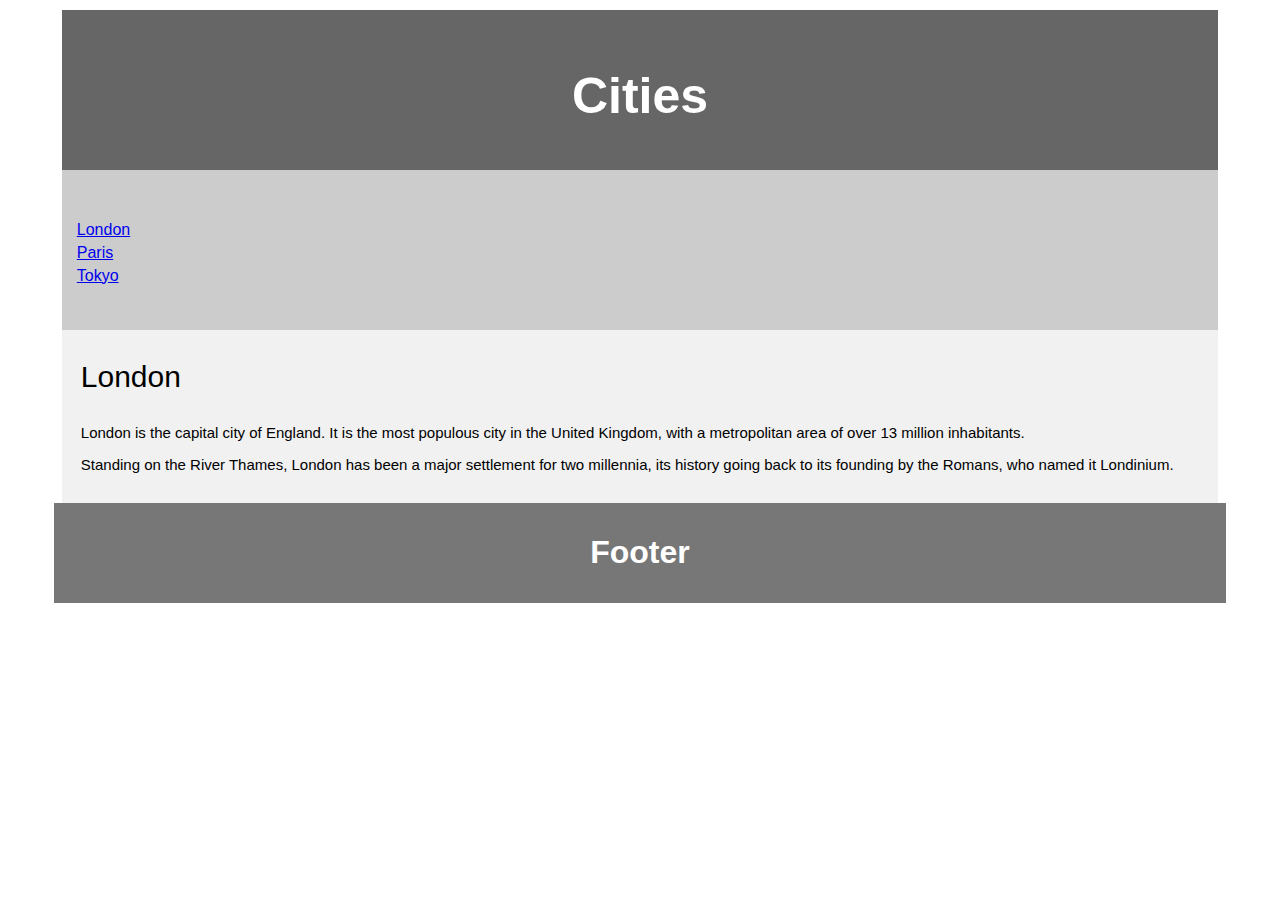
<file: index.html>
<!DOCTYPE html>
<html lang="en">
<head>
    <meta charset="UTF-8">
    <meta name="viewport" content="width=device-width, initial-scale=1.0">
    <link rel="stylesheet" href="style.css">

    <style>
        body {
    margin: 0px;
    padding: 0px;
    background-color: white;
    font-family: Arial, Helvetica, sans-serif;
    
}

header { 
    background-color:#666666;
    color: white;
    width: 88%;
    padding: 15px;
    margin: auto;
    height: 130px;
    /*padding-top: 5px;*/    
    margin-top: 10px;
}

header h2 { 
    font-size: 50px;
    text-align: center;
    
    
}

nav { 
    background-color: #cccccc;
    height: 130px;
    width: 88%;
    margin: auto;
    padding: 15px;
    display: flex;
    justify-content: flex-start; /*Alinha os itens a esquerda;*/
    align-items: center; /*Centraliza verticalmente os itens*/
   
}

nav a { 
    display: block;
    margin-top: 5px;
    font-size: 16px;
}

main {
    background-color: #f1f1f1;
    /*font-size: 30px;*/
    
    width: 88%;
    margin: auto;
    padding: 15px;
}

section.login { 

   
    font-size: 30px;
   margin-top: -15px;
   text-indent: 4px;
}

section p.texto { 
    font-size: 15px;
}

footer { 
    background-color: #777777;
    width: 90%;
    margin: auto;
    
    padding: 10px;
     
}

footer h1 { 
    text-align: center;
    color: white;
}
    </style>
    <title>London</title>
</head>
<body>
    <header>
        <h2>Cities</h2>
    </header>    

    <nav>
        <section id="link">
            <a href="#">London</a>
            <a href="#">Paris</a>
            <a href="#">Tokyo</a>
        </section>
    </nav>

    <main>
        <section class="login">
            <p>London</p>
            <p class="texto">
                London is the capital city of England. It is the most populous city in the United Kingdom, with a metropolitan area of over 13 million inhabitants. 
            </p>

            <p class="texto">
                Standing on the River Thames, London has been a major settlement for two millennia, its history going back to its founding by the Romans, who named it Londinium.
            </p>
        </section>
    </main>

    <footer>
        <h1>Footer</h1>
    </footer>

</body>
</html>
</file>
<file: style.css>
@charset "UTF-8";

body {
    margin: 0px;
    padding: 0px;
    background-color: white;
    font-family: Arial, Helvetica, sans-serif;
    
}

header { 
    background-color:#666666;
    color: white;
    width: 88%;
    padding: 15px;
    margin: auto;
    height: 130px;
    /*padding-top: 5px;*/    
    margin-top: 10px;
}

header h2 { 
    font-size: 50px;
    text-align: center;
    
    
}

nav { 
    background-color: #cccccc;
    height: 130px;
    width: 88%;
    margin: auto;
    padding: 15px;
    display: flex;
    justify-content: flex-start; /*Alinha os itens a esquerda;*/
    align-items: center; /*Centraliza verticalmente os itens*/
   
}

nav a { 
    display: block;
    margin-top: 5px;
    font-size: 16px;
}

main {
    background-color: #f1f1f1;
    /*font-size: 30px;*/
    
    width: 88%;
    margin: auto;
    padding: 15px;
}

section.login { 

   
    font-size: 30px;
   margin-top: -15px;
   text-indent: 4px;
}

section p.texto { 
    font-size: 15px;
}

footer { 
    background-color: #777777;
    width: 90%;
    margin: auto;
    
    padding: 10px;
     
}

footer h1 { 
    text-align: center;
    color: white;
}
</file>
